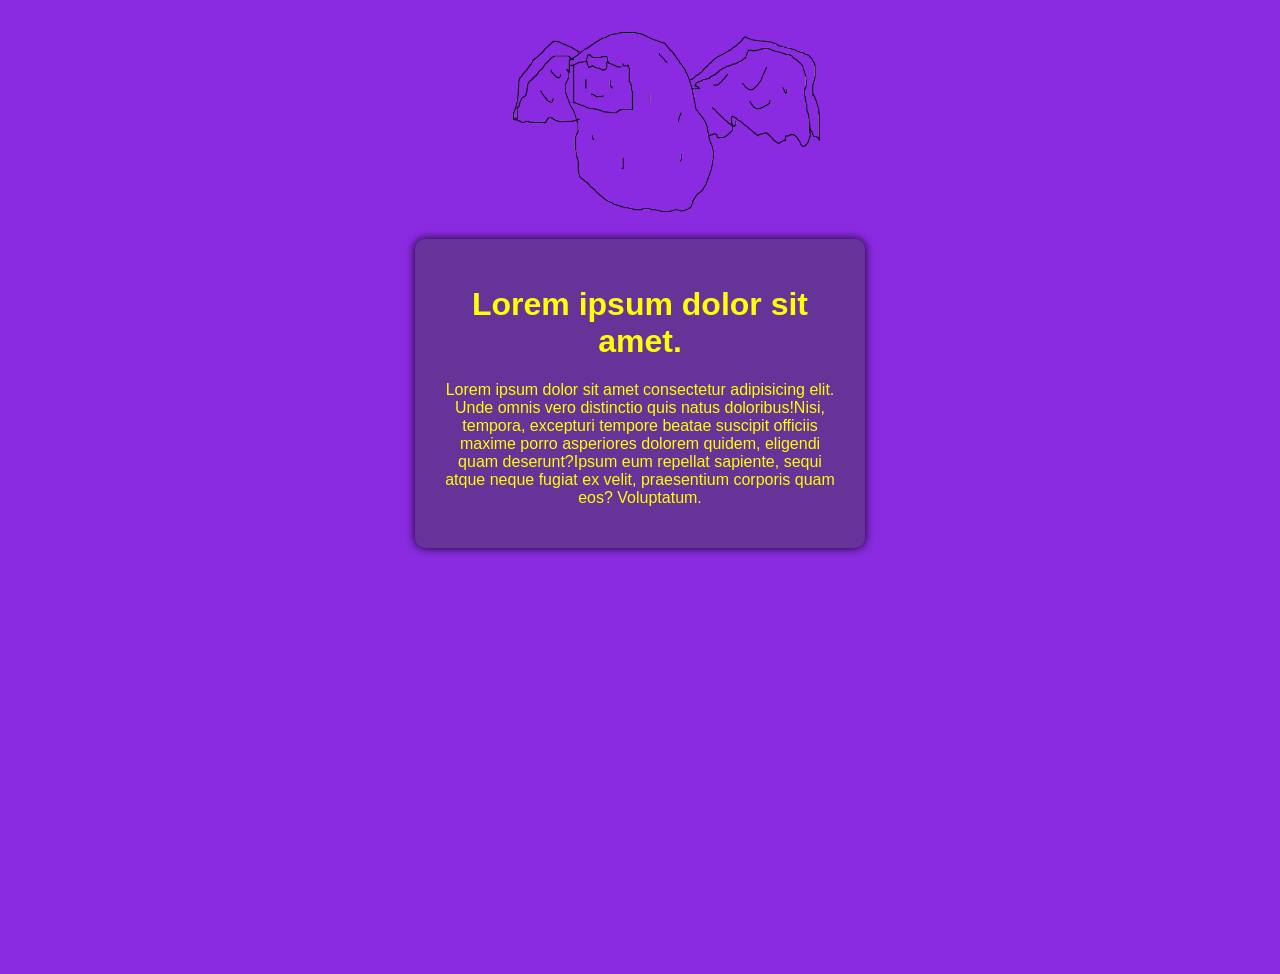
<file: index.html>
<!doctype html>
<html lang="en">
  <head>
    <meta charset="UTF-8" />
    <meta name="viewport" content="width=device-width, initial-scale=1.0" />
    <title>Document</title>
    <link rel="stylesheet" href="style.css" />
  </head>
  <body>
    <a href="./home.html"
      ><img class="Logo" src="./imgs/FlyinaPotatoe.png" alt="logo"
    /></a>
    <div class="container">
      <h1>Lorem ipsum dolor sit amet.</h1>
      <p><span>Lorem ipsum dolor sit amet consectetur adipisicing elit. Unde omnis vero distinctio quis natus doloribus!</span><span>Nisi, tempora, excepturi tempore beatae suscipit officiis maxime porro asperiores dolorem quidem, eligendi quam deserunt?</span><span>Ipsum eum repellat sapiente, sequi atque neque fugiat ex velit, praesentium corporis quam eos? Voluptatum.</span></p>
    </div>
  </body>
</html>
</file>
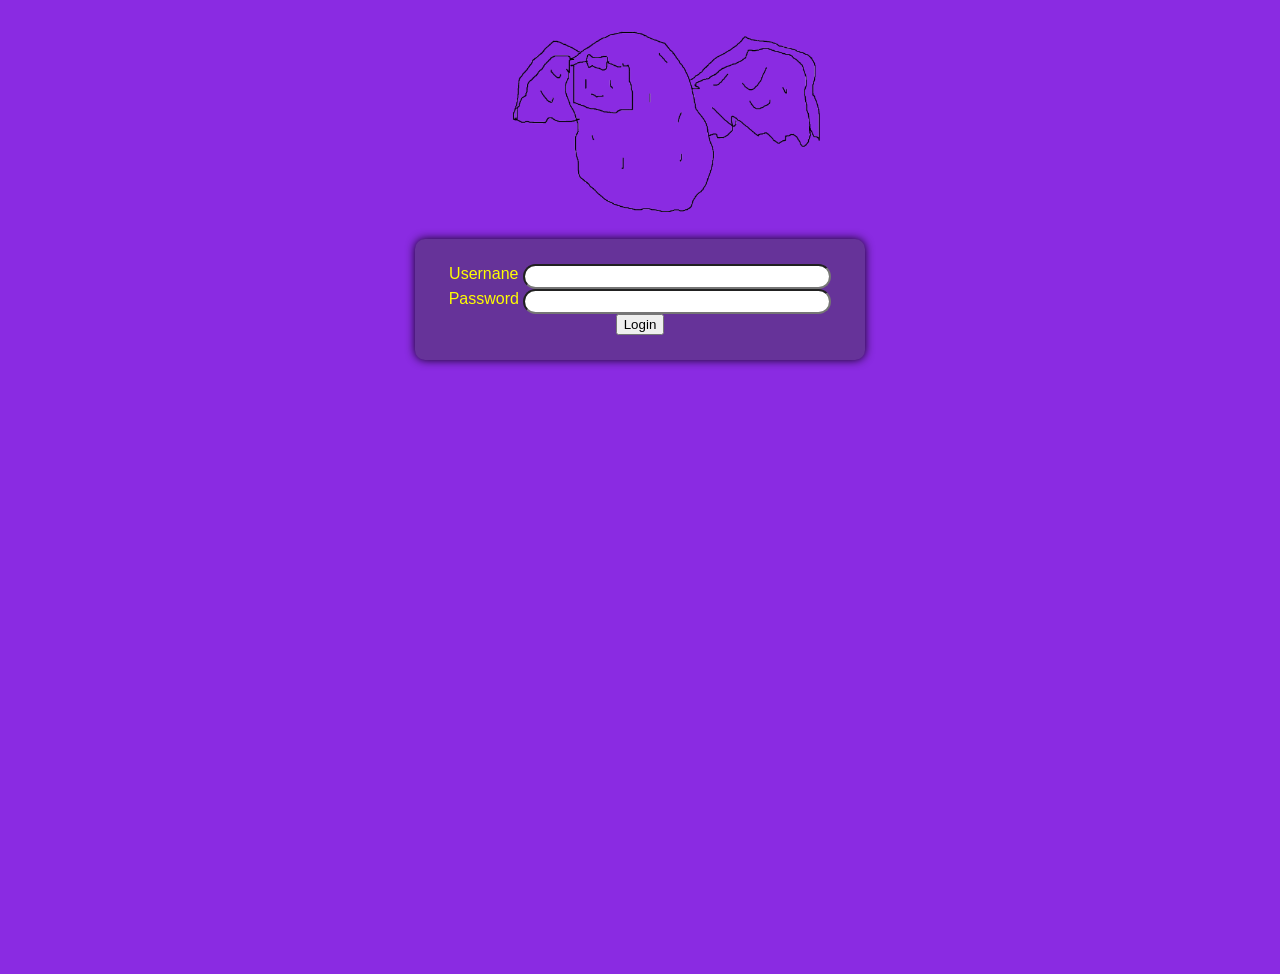
<file: login.html>
<!doctype html>
<html lang="en">
  <head>
    <meta charset="UTF-8" />
    <meta name="viewport" content="width=device-width, initial-scale=1.0" />
    <title>Document</title>
    <link rel="stylesheet" href="style.css" />
  </head>
  <body>
       <a href="./home.html"><img class="Logo" src="./imgs/FlyinaPotatoe.png" alt="logo" /></a>
    <div class="container">
      <label for="">Usernane</label>
      <input class="inputs" id="user" type="text" />
      <i></i>
      <label for="">Password</label>
      <input class="inputs" type="password" name="pass1" id="passwrodBox">
      <button onclick="">Login</button>
    </div>
  </body>
</html>
</file>
<file: style.css>
* {
    display: flexbox;
}

body {
    background-color: blueviolet;
    max-width: 100%;
    color: yellow;
    font-family: 'Gill Sans', 'Gill Sans MT', Calibri, 'Trebuchet MS', sans-serif;
    /*tipo de fonte*/
    /* ultilizando o modelo flexblox para organizar o conteudo */
    align-items: center;
    /*centraliza verticalmente o conteudo*/
    height: 100vh;
    /* altura ocupa 100% da altura da janela do navegador*/
    margin: 0%;
    /* remove a margem padrao do navegador*/
    padding-bottom: 5%;

    padding-top: 10px;
    text-align: center;
    align-items: center;
}
.inputs{
    width: 300px;
    border-radius: 15px;
    padding-bottom: 5px;
}
.container{
    background-color: rebeccapurple;
    /*Define a cor do  container*/

    border-radius: 10px;
    /*cantos arredores*/

    padding: 25px; 
    /*adicionar um espaço interno (padding) ao redor do conteudo*/
    max-width: 400px;
    /*Define a largura maxima do conteiner*/

    margin: auto;
    box-shadow: 0 0 10px rgba(0,0,0,0.9);
    /*adiciona uma sombra bem leve para destacar o container*/
}
.Logo {
    max-width: 400px;
    max-height: auto;

}
.playSong{
    width: 150px;
}
</file>
